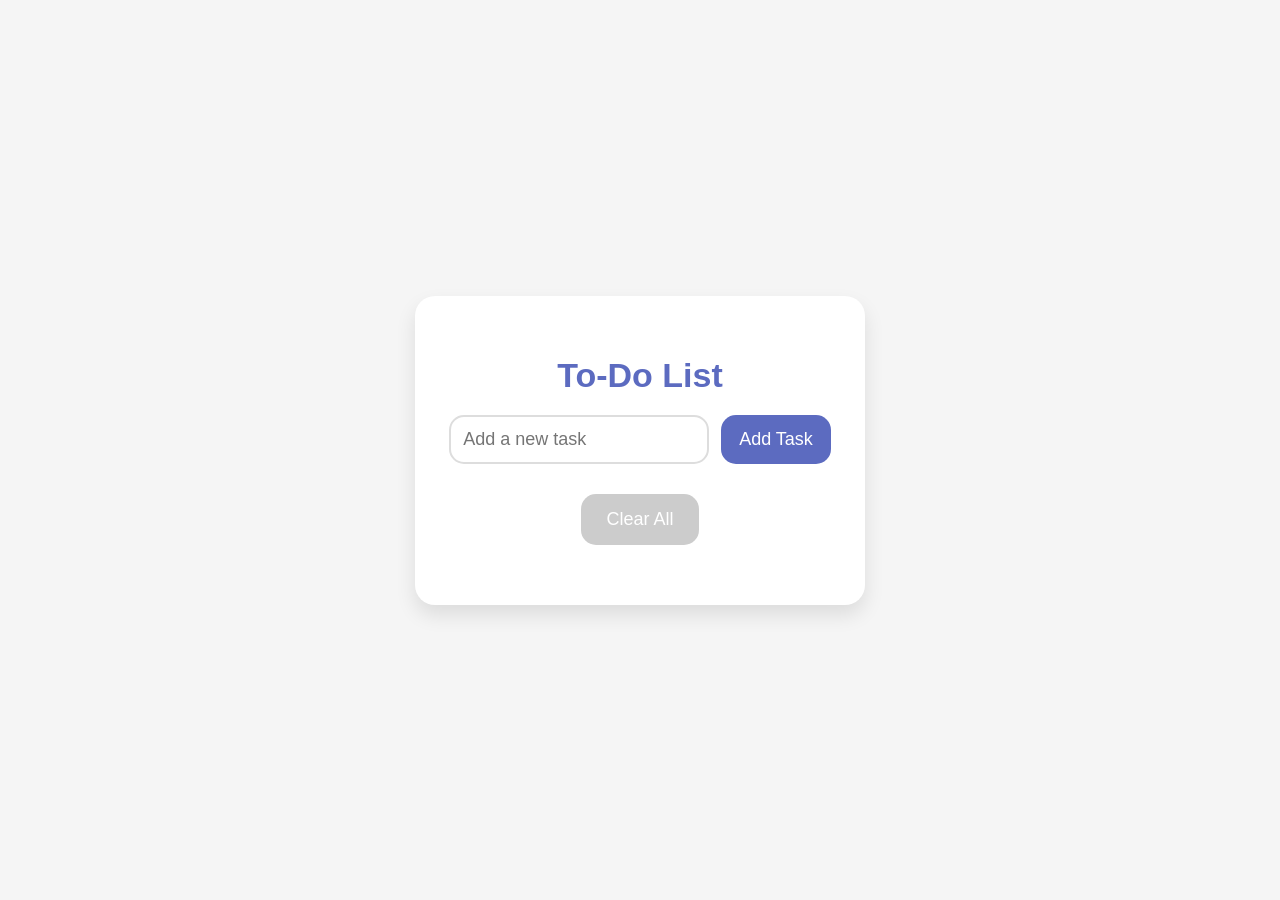
<file: To-DoList(Task2)/index.html>
<!DOCTYPE html>
<html lang="en">
<head>
  <meta charset="UTF-8">
  <title>To-Do List</title>
  <link rel="stylesheet" href="style.css">
</head>
<body>
  <div class="container">
    <h1>To-Do List</h1>
    <div class="input-section">
      <input type="text" id="taskInput" placeholder="Add a new task" onkeydown="checkEnter(event)">
      <button onclick="addTask()">Add Task</button>
    </div>
    <ul id="taskList"></ul>
    <button class="clear-btn" onclick="clearAllTasks()">Clear All</button>
  </div>
  <script src="script.js"></script>
</body>
</html>
</file>
<file: To-DoList(Task2)/style.css>
* {
  margin: 0;
  padding: 0;
  box-sizing: border-box;
}

body {
  font-family: 'Arial', sans-serif;
  background-color: #f5f5f5;
  display: flex;
  justify-content: center; 
  align-items: center; 
  height: 100vh;
  margin: 0;
}

.container {
  background-color: #fff;
  padding: 60px 50px; 
  border-radius: 20px; 
  box-shadow: 0 10px 20px rgba(0, 0, 0, 0.1);
  width: 450px; 
  text-align: center;
}

h1 {
  color: #5c6bc0;
  font-size: 34px;
  margin-bottom: 20px;
}

.input-section {
  display: flex;
  gap: 12px;
  margin-bottom: 30px;
  justify-content: center; 
}

input[type="text"] {
  flex: 1;
  padding: 12px;
  font-size: 18px;
  border: 2px solid #ddd;
  border-radius: 15px; 
  outline: none;
  transition: border-color 0.3s ease;
}

input[type="text"]:focus {
  border-color: #5c6bc0;
}

button {
  padding: 12px 18px;
  font-size: 18px;
  background-color: #5c6bc0;
  color: white;
  border: none;
  border-radius: 15px; 
  cursor: pointer;
  transition: background-color 0.3s ease;
  white-space: nowrap; 
}

button:hover {
  background-color: #3e4c94;
}

ul {
  list-style: none;
  padding: 0;
  margin: 0;
}

li {
  padding: 12px 20px;
  background-color: #f9f9f9;
  margin-bottom: 12px;
  display: flex;
  justify-content: space-between;
  align-items: center;
  border-radius: 15px;
  box-shadow: 0 2px 10px rgba(0, 0, 0, 0.05);
  font-size: 18px;
  transition: transform 0.3s ease, background-color 0.3s ease;
}

li:hover {
  transform: scale(1.02);
  background-color: #eaeaea;
}

li.completed {
  text-decoration: line-through;
  color: #888;
}

.dustbin-btn {
  background-color: transparent;
  border: none;
  font-size: 24px;
  color: #e57373;
  cursor: pointer;
  transition: color 0.3s ease;
}

.dustbin-btn:hover {
  color: #d32f2f;
}

.clear-btn-container {
  display: flex;
  justify-content: flex-end; 
  margin-top: 20px;
}

.clear-btn {
  padding: 15px 25px;
  font-size: 18px;
  background-color: #ccc; 
  color: white;
  border: none;
  border-radius: 15px;
  cursor: pointer;
}

.clear-btn:hover {
  background-color: #bbb; 
}
</file>
